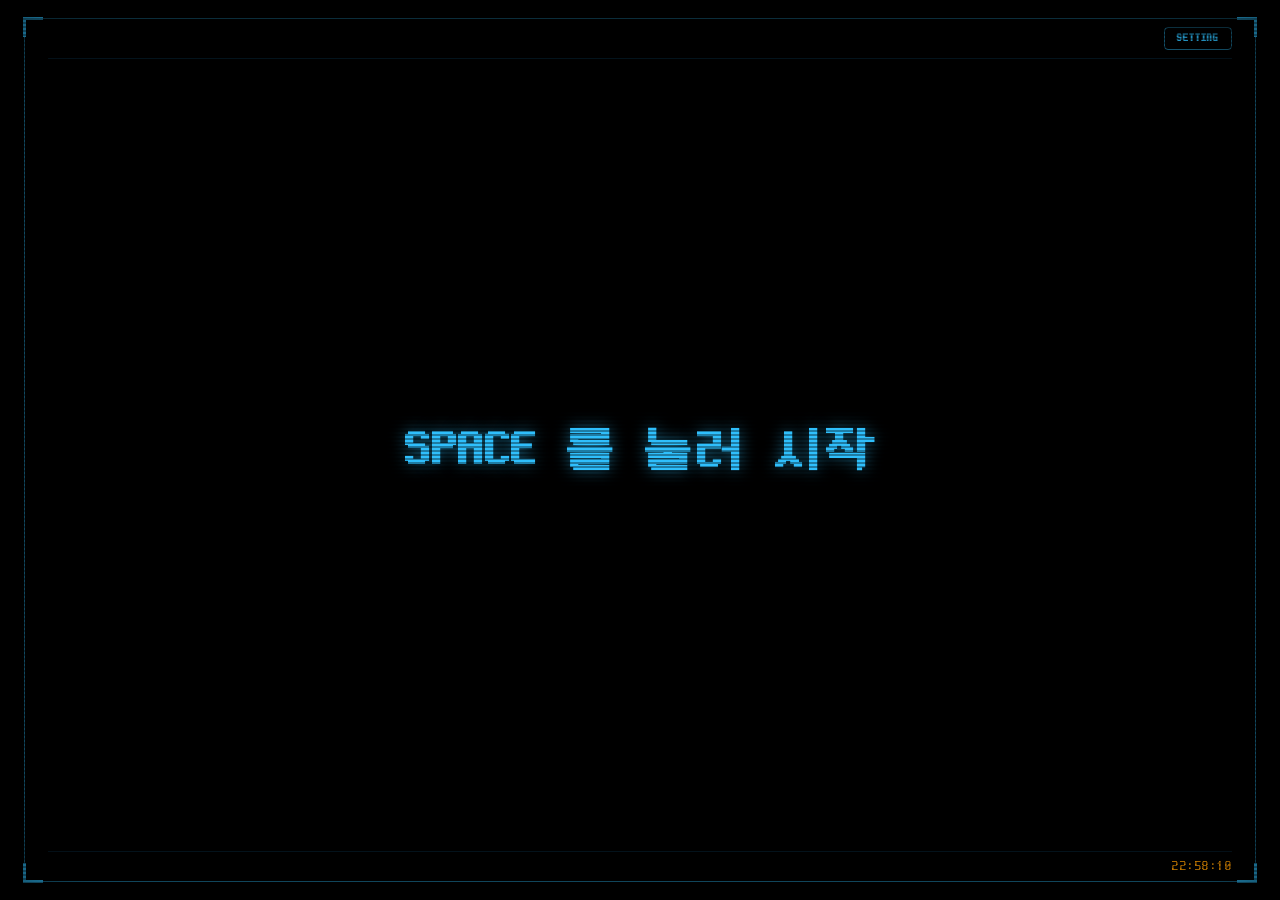
<file: index.html>
<!DOCTYPE html>
<html lang="ko">
<head>
  <meta charset="UTF-8">
  <meta name="viewport" content="width=device-width, initial-scale=1.0, maximum-scale=1.0, user-scalable=no">
  <title>단테 삐삐</title>
  <meta name="apple-mobile-web-app-capable" content="yes">
  <meta name="apple-mobile-web-app-status-bar-style" content="black-translucent">
  <meta name="apple-mobile-web-app-title" content="단테 삐삐">
  <meta name="mobile-web-app-capable" content="yes">
  <meta name="theme-color" content="#000000">
  <link rel="icon" type="image/png" href="assets/favicon.png">
  <link rel="apple-touch-icon" href="assets/icon-192.png">
  <link rel="stylesheet" href="style.css">
</head>
<body>
  <!-- CRT 스캔라인 & 비네팅 오버레이 -->
  <div id="crt-overlay" class="crt-overlay"></div>
  <div id="crt-vignette" class="crt-vignette"></div>

  <!-- 메인 삐삐 인터페이스 전체 영역 (클릭/터치로 다음 단계 진행) -->
  <div id="pager-app" class="pager-container" tabindex="0">
    
    <!-- 삐삐 외곽 네온 테두리 & 코너 장식 -->
    <div class="terminal-frame">
      <div class="corner corner-tl"></div>
      <div class="corner corner-tr"></div>
      <div class="corner corner-bl"></div>
      <div class="corner corner-br"></div>
    </div>

    <!-- 상단 슬라이드 인앱 알람 배너 -->
    <div id="alarm-banner" class="alarm-banner hidden">
      <div class="alarm-banner-content">
        <span class="alarm-badge">ALARM</span>
        <div class="alarm-text-group">
          <span id="alarm-time-text" class="alarm-time">09:00</span>
          <span id="alarm-desc-text" class="alarm-desc">등록된 일정 알람</span>
        </div>
      </div>
      <div class="alarm-banner-actions">
        <button id="btn-alarm-jump" class="btn btn-sm btn-primary">확인</button>
        <button id="btn-alarm-dismiss" class="btn btn-sm btn-secondary">닫기</button>
      </div>
    </div>

    <!-- 초미니멀 상단 바 (설정 버튼만 우측 상단에 심플하게 배치) -->
    <header class="pager-header">
      <div class="header-left"></div>
      <div class="header-right">
        <button id="btn-open-settings" class="icon-btn" title="설정">SETTING</button>
      </div>
    </header>

    <!-- 중앙 메인 삐삐 디스플레이 (거대한 픽셀 텍스트) -->
    <main class="pager-screen">
      <div class="screen-content">
        <!-- 1. 상태 서브 라벨 / 비프음 진행 점 (Dots) -->
        <div id="display-dots" class="dots-display"></div>
        <div id="display-sub-label" class="sub-label"></div>

        <!-- 2. 중앙 메인 텍스트 (암호문 / 복호화 텍스트 / _CLEAR._) -->
        <div id="display-main" class="main-text">SPACE 를 눌러 시작</div>

        <!-- 3. 일정 시간 정보 (예: 09:00 - 10:00) -->
        <div id="display-time" class="time-badge"></div>

        <!-- 4. 복호화 진행 바 -->
        <div id="progress-container" class="progress-bar-container">
          <div id="progress-fill" class="progress-bar-fill"></div>
        </div>
      </div>
    </main>

    <!-- 초미니멀 하단 바 (우측 시계만 깔끔하게 표시) -->
    <footer class="pager-footer">
      <div class="footer-left"></div>
      <div class="footer-right">
        <span id="clock-display" class="clock-text">--:--:--</span>
      </div>
    </footer>

  </div>

  <!-- 환경 설정 모달 팝업 -->
  <div id="settings-modal" class="modal-overlay hidden">
    <div class="modal-card">
      
      <!-- 모달 헤더 (순수 한글 타이틀) -->
      <div class="modal-header">
        <div class="modal-title-group">
          <div class="modal-title">
            <span>환경 설정</span>
          </div>
        </div>
        <button id="btn-close-settings" class="close-btn" title="닫기">&times;</button>
      </div>

      <!-- 세그먼트 탭 네비게이션 -->
      <div class="modal-tabs">
        <button class="tab-btn active" data-tab="tab-calendar">
          <span>캘린더 연동</span>
        </button>
        <button class="tab-btn" data-tab="tab-messages">
          <span>지령</span>
        </button>
        <button class="tab-btn" data-tab="tab-sound">
          <span>화면</span>
        </button>
      </div>

      <!-- 모달 본문 영역 -->
      <div class="modal-body">
        
        <!-- ── 탭 1: 캘린더 연동 (Google 캘린더 iCal 최우선) ── -->
        <div id="tab-calendar" class="tab-pane active">
          
          <!-- iCal 비공개 URL 연동 -->
          <div class="section-card">
            <div class="section-card-header">
              <span class="card-tag">Google 캘린더 iCal 연동 (최우선 적용)</span>
              <span id="calendar-status-badge" class="status-badge-cyber">미연동</span>
            </div>
            <div class="input-with-btn">
              <input type="text" id="input-ics-url" placeholder="iCal 비공개 주소 입력 (https://.../basic.ics)" autocomplete="off" spellcheck="false">
              <button type="button" id="btn-sync-now" class="btn btn-primary">동기화</button>
              <button type="button" id="btn-disconnect-cal" class="btn btn-danger-outline" style="display:none;">해제</button>
            </div>
          </div>

          <!-- 자동 동기화 주기 -->
          <div class="option-row">
            <div class="option-title">자동 동기화 주기</div>
            <select id="select-auto-sync" class="cyber-select">
              <option value="0">끄기</option>
              <option value="5">5분</option>
              <option value="10">10분</option>
              <option value="30">30분</option>
              <option value="60" selected>1시간</option>
            </select>
          </div>

        </div>

        <!-- ── 탭 2: 지령 설정 (AI 실시간 생성 or 수동 입력) ── -->
        <div id="tab-messages" class="tab-pane">

          <!-- 캘린더 연동 최우선 적용 안내 배너 -->
          <div id="calendar-priority-notice" class="notice-box-cyber hidden" style="margin-bottom: 10px;">
            캘린더 연동 활성화 중: 오늘의 일정이 지령보다 최우선 적용됩니다.
          </div>

          <!-- 모드 전환 토글 카드 -->
          <div class="section-card">
            <div class="section-card-header">
              <span class="card-tag">AI 지령 생성 모드</span>
              <span id="badge-current-mode" class="mode-state-pill pill-manual">수동 모드</span>
            </div>
            <div class="option-row">
              <div class="option-title">AI 지령 생성 사용 (Gemini)</div>
              <label class="switch">
                <input type="checkbox" id="toggle-directive-mode">
                <span class="slider-switch"></span>
              </label>
            </div>
          </div>

          <!-- AI 설정 영역 (AI 모드 ON일 때만 표시: 토글 켜야 API 키 입력) -->
          <div class="section-card hidden" id="card-ai-config">
            <div class="section-card-header">
              <span class="card-tag">GEMINI AI 설정</span>
              <span id="ai-status-indicator" class="status-badge-cyber">API 키 대기 중</span>
            </div>

            <!-- 1. API 키 입력 -->
            <div class="cyber-field-group">
              <div class="field-label-row">
                <label class="field-label" for="input-gemini-key">GEMINI API KEY</label>
                <a href="https://aistudio.google.com/app/apikey" target="_blank" rel="noopener noreferrer" class="field-help-link">키 발급받기 &gt;</a>
              </div>
              <div class="cyber-input-wrap">
                <input type="password" id="input-gemini-key" class="cyber-input" placeholder="Google AI Studio API 키를 입력하세요" autocomplete="off" spellcheck="false">
                <button type="button" id="btn-toggle-key-visibility" class="btn btn-sm btn-secondary" title="키 표시/숨김">
                  <span id="icon-key-visibility">SHOW</span>
                </button>
                <button type="button" id="btn-test-gemini" class="btn btn-sm btn-primary">
                  <span>연결 확인</span>
                </button>
              </div>
              <div id="ai-test-result" class="cyber-field-hint"></div>
            </div>

            <!-- 2. 사용 모델 선택 (API 키 입력 후 활성화, Lite 모델 전용 강제 제한) -->
            <div class="cyber-field-group" style="margin-top: 6px;">
              <div class="field-label-row">
                <label class="field-label" for="select-gemini-model">사용 모델 (Lite 모델 전용 제한)</label>
                <button type="button" id="btn-refresh-models" class="btn-link" title="사용 가능한 Lite 모델 목록 새로고침" disabled>목록 새로고침</button>
              </div>
              <select id="select-gemini-model" class="cyber-select" disabled>
                <option value="gemini-2.0-flash-lite" selected>gemini-2.0-flash-lite (초고속 / 경량 / 권장)</option>
                <option value="gemini-2.0-flash-lite-preview-02-05">gemini-2.0-flash-lite-preview-02-05</option>
              </select>
            </div>

            <!-- 3. 상황 힌트 입력 -->
            <div class="cyber-field-group" style="margin-top: 6px;">
              <div class="field-label-row">
                <label class="field-label" for="input-gemini-hint">지령 상황 힌트 (선택)</label>
              </div>
              <input type="text" id="input-gemini-hint" class="cyber-input" placeholder="예: 야근 중, 긴급 점검, 도시 탐색, 휴식" autocomplete="off" spellcheck="false">
            </div>

            <!-- 4. AI 모드 진행 단계 수 설정 -->
            <div class="option-row" style="margin-top: 6px;">
              <div class="option-title">진행 단계 수</div>
              <div class="stage-stepper" style="display:flex;align-items:center;gap:8px;">
                <button type="button" id="btn-ai-stage-dec" class="btn btn-sm btn-secondary">-</button>
                <span id="label-ai-stage-count" class="stage-count-badge">3단계</span>
                <button type="button" id="btn-ai-stage-inc" class="btn btn-sm btn-secondary">+</button>
              </div>
            </div>
          </div>

          <!-- 수동 메시지 관리 영역 (수동 모드일 때 표시) -->
          <div class="section-card" id="card-manual-config">
            <div class="section-card-header">
              <span class="card-tag">단계별 메시지 관리</span>
            </div>
            
            <div class="messages-top-bar">
              <div class="stage-control-group">
                <span id="label-custom-stage-count" class="stage-count-badge">3단계</span>
                <button id="btn-add-stage" class="btn btn-sm btn-primary">+ 단계 추가</button>
              </div>
              <div class="sample-actions">
                <button id="btn-load-sample" class="btn btn-sm btn-secondary">예시 불러오기</button>
                <button id="btn-clear-messages" class="btn btn-sm btn-danger-outline">비우기</button>
              </div>
            </div>

            <!-- 각 STAGE 카드 컨테이너 -->
            <div id="stage-cards-container" class="stage-cards-scroll">
              <!-- JS에서 렌더링 -->
            </div>

            <button id="btn-apply-custom-messages" class="btn btn-primary btn-block" style="margin-top: 10px;">
              적용하기
            </button>
          </div>

        </div>

        <!-- ── 탭 3: 화면 및 사운드 설정 ── -->
        <div id="tab-sound" class="tab-pane">
          
          <!-- 화면 설정 -->
          <div class="section-card">
            <div class="section-card-header">
              <span class="card-tag">화면 설정</span>
            </div>

            <!-- 화면 방향 -->
            <div class="option-row">
              <div class="option-title">화면 방향</div>
              <select id="select-orientation" class="cyber-select">
                <option value="landscape" selected>가로 모드 (기본)</option>
                <option value="portrait">세로 모드</option>
                <option value="sensor">자동 회전</option>
              </select>
            </div>

            <!-- 복호화 속도 -->
            <div class="option-row">
              <div class="option-title">복호화 속도</div>
              <select id="select-decode-speed" class="cyber-select">
                <option value="fast">빠르게 (0.5초)</option>
                <option value="normal" selected>보통 (0.9초)</option>
                <option value="slow">느리게 (1.5초)</option>
              </select>
            </div>

            <!-- CRT 스캔라인 -->
            <div class="option-row">
              <div class="option-title">CRT 스캔라인</div>
              <label class="switch">
                <input type="checkbox" id="toggle-scanlines" checked>
                <span class="slider-switch"></span>
              </label>
            </div>

            <!-- CRT 비네팅 -->
            <div class="option-row">
              <div class="option-title">CRT 비네팅</div>
              <label class="switch">
                <input type="checkbox" id="toggle-vignette" checked>
                <span class="slider-switch"></span>
              </label>
            </div>

          </div>

          <!-- 테마 및 색상 커스텀 카드 -->
          <div class="section-card">
            <div class="section-card-header">
              <span class="card-tag">테마 및 컬러 커스텀</span>
            </div>

            <!-- 미니 실시간 미리보기 스크린 (CRT 스캔라인 & 비네팅 오버레이 포함) -->
            <div id="theme-mini-preview" class="theme-mini-preview">
              <div id="mini-crt-scanlines" class="mini-crt-scanlines"></div>
              <div id="mini-crt-vignette" class="mini-crt-vignette"></div>
              <div class="mini-screen-decor">
                <span class="mini-decor-dot"></span>
                <span class="mini-decor-label">LIVE PREVIEW</span>
              </div>
              <div class="mini-screen-body">
                <div class="mini-preview-text" id="mini-preview-text">단테 삐삐 시뮬레이터</div>
                <div class="mini-preview-time" id="mini-preview-time">09:00 - 10:00</div>
              </div>
            </div>

            <!-- 글자 색상 선택 섹션 -->
            <div class="color-setting-block">
              <div class="color-block-header">
                <span class="color-block-title">글자 색상</span>
                <div class="color-hex-tag" id="tag-font-hex">#2FBFFC</div>
              </div>
              <div class="color-chips-row">
                <button type="button" class="color-circle-chip active" data-type="font" data-color="#2fbffc" style="background:#2fbffc;" title="단테 블루 (기본)"></button>
                <button type="button" class="color-circle-chip" data-type="font" data-color="#ff9d00" style="background:#ff9d00;" title="황금가지 앰버"></button>
                <button type="button" class="color-circle-chip" data-type="font" data-color="#00e676" style="background:#00e676;" title="레트로 그린"></button>
                <button type="button" class="color-circle-chip" data-type="font" data-color="#ff5252" style="background:#ff5252;" title="네온 레드"></button>
                <button type="button" class="color-circle-chip" data-type="font" data-color="#d500f9" style="background:#d500f9;" title="바이올렛"></button>
                <button type="button" class="color-circle-chip" data-type="font" data-color="#ffffff" style="background:#ffffff;" title="화이트"></button>
                <button type="button" class="color-circle-chip picker-circle-trigger" id="btn-open-color-picker-font" data-type="font" title="직접 색상 선택 (팝업)">
                  <span class="picker-plus-icon">+</span>
                </button>
              </div>
            </div>

            <!-- 배경 색상 선택 섹션 -->
            <div class="color-setting-block" style="margin-top: 14px;">
              <div class="color-block-header">
                <span class="color-block-title">배경 색상</span>
                <div class="color-hex-tag" id="tag-bg-hex">#000000</div>
              </div>
              <div class="color-chips-row">
                <button type="button" class="color-circle-chip active" data-type="bg" data-color="#000000" style="background:#000000; border:1px solid #3a4a58;" title="딥 블랙 (기본)"></button>
                <button type="button" class="color-circle-chip" data-type="bg" data-color="#050e18" style="background:#050e18; border:1px solid #3a4a58;" title="다크 네이비"></button>
                <button type="button" class="color-circle-chip" data-type="bg" data-color="#0b0412" style="background:#0b0412; border:1px solid #3a4a58;" title="다크 퍼플"></button>
                <button type="button" class="color-circle-chip" data-type="bg" data-color="#09140a" style="background:#09140a; border:1px solid #3a4a58;" title="다크 올리브"></button>
                <button type="button" class="color-circle-chip" data-type="bg" data-color="#140508" style="background:#140508; border:1px solid #3a4a58;" title="다크 카민"></button>
                <button type="button" class="color-circle-chip picker-circle-trigger" id="btn-open-color-picker-bg" data-type="bg" title="직접 색상 선택 (팝업)">
                  <span class="picker-plus-icon">+</span>
                </button>
              </div>
            </div>

          </div>

          <!-- 사운드 설정 -->
          <div class="section-card">
            <div class="section-card-header">
              <span class="card-tag">사운드 설정</span>
            </div>
            
            <div class="form-group">
              <div class="slider-header">
                <span class="slider-title">볼륨</span>
                <span id="label-volume" class="slider-val">80%</span>
              </div>
              <div class="input-with-btn">
                <input type="range" id="slider-volume" min="0" max="100" value="80" class="cyber-slider">
                <button id="btn-test-sound" class="btn btn-secondary">테스트</button>
              </div>
            </div>

            <div class="option-row" style="margin-top: 10px;">
              <div class="option-title">사운드 종류</div>
              <select id="select-sound-type" class="cyber-select">
                <option value="file" selected>비프 사운드</option>
                <option value="synth">신디사이저 톤</option>
              </select>
            </div>
          </div>

          <!-- 일정 알람 설정 -->
          <div class="section-card">
            <div class="section-card-header">
              <span class="card-tag">일정 알람 설정</span>
            </div>

            <div class="option-row">
              <div class="option-info">
                <div class="option-title">등록 시간 알람 알림</div>
              </div>
              <label class="switch">
                <input type="checkbox" id="toggle-alarm" checked>
                <span class="slider-switch"></span>
              </label>
            </div>
          </div>

        </div>

      </div>

      <!-- 모달 푸터 액션 버튼 -->
      <div class="modal-footer">
        <button id="btn-reset-default" class="btn btn-danger-outline">초기화</button>
        <div class="footer-right-btns">
          <button id="btn-cancel-settings" class="btn btn-secondary">취소</button>
          <button id="btn-save-settings" class="btn btn-primary">저장</button>
        </div>
      </div>

    </div>
  </div>

  <!-- ── 프리미엄 사이버펑크 색상 선택 팝업 다이얼로그 ── -->
  <div id="custom-color-modal" class="modal-overlay hidden" style="z-index: 1200;">
    <div class="cyber-color-dialog">
      <div class="modal-header">
        <div class="modal-title-group">
          <div class="modal-title">
            <span id="color-modal-title">사용자 지정 색상</span>
          </div>
        </div>
        <button id="btn-close-color-modal" class="close-btn">&times;</button>
      </div>

      <div class="cyber-color-body">
        <!-- 2D 채도/명도 캔버스 & HUE 레인보우 바 -->
        <div class="picker-interactive-box">
          <div id="picker-sv-box" class="picker-sv-box">
            <div class="sv-white-layer"></div>
            <div class="sv-black-layer"></div>
            <div id="picker-sv-cursor" class="picker-sv-cursor"></div>
          </div>
          <div id="picker-hue-track" class="picker-hue-track">
            <div id="picker-hue-thumb" class="picker-hue-thumb"></div>
          </div>
        </div>

        <!-- 컬러 비교 박스 & HEX/RGB 세밀 입력창 -->
        <div class="picker-values-row">
          <div class="picker-swatch-compare">
            <div class="swatch-label">NEW COLOR</div>
            <div id="picker-live-swatch" class="picker-live-swatch"></div>
          </div>
          <div class="picker-inputs-column">
            <div class="picker-hex-row">
              <span class="picker-input-tag">HEX</span>
              <input type="text" id="picker-hex-input" class="cyber-hex-field" value="#2FBFFC" maxlength="7" spellcheck="false">
            </div>
            <div class="picker-rgb-row">
              <div class="rgb-col"><span class="rgb-tag">R</span><input type="number" id="picker-r-input" min="0" max="255" class="rgb-num-field" value="47"></div>
              <div class="rgb-col"><span class="rgb-tag">G</span><input type="number" id="picker-g-input" min="0" max="255" class="rgb-num-field" value="191"></div>
              <div class="rgb-col"><span class="rgb-tag">B</span><input type="number" id="picker-b-input" min="0" max="255" class="rgb-num-field" value="252"></div>
            </div>
          </div>
        </div>

        <!-- 추천 사이버 네온 프리셋 그리드 -->
        <div class="quick-preset-container">
          <div class="quick-preset-title">QUICK CYBER PRESETS</div>
          <div class="quick-preset-grid" id="quick-preset-grid">
            <!-- JS 동적 생성 -->
          </div>
        </div>
      </div>

      <div class="modal-footer">
        <button id="btn-cancel-color-modal" class="btn btn-secondary">취소</button>
        <button id="btn-apply-color-modal" class="btn btn-primary">선택 완료</button>
      </div>
    </div>
  </div>

  <!-- 토스트 알림창 -->
  <div id="toast" class="toast hidden"></div>

  <!-- 오디오 소스 -->
  <audio id="beep-audio" src="assets/beep.wav" preload="auto"></audio>

  <script src="app.js"></script>
</body>
</html>
</file>
<file: style.css>
@font-face {
  font-family: 'NeoDGM';
  src: url('assets/neodgm.ttf') format('truetype');
  font-weight: normal;
  font-style: normal;
}

:root {
  --bg-color: #000000;
  
  /* 테마 컬러: 인게임 단테 삐삐 오리지널 블루 & 블랙 */
  --cyan-primary: #2fbffc;
  --cyan-accent: #5cd0ff;
  --cyan-dim: #165b80;
  --cyan-dark: #072233;
  --cyan-glow: rgba(47, 191, 252, 0.6);

  --amber-accent: #ff9d00;
  --amber-dim: #b26a00;
  --text-dim: #1c7ba6;
  --text-muted: #567287;
  --text-danger: #ff5252;
  --text-success: #00e676;
  
  --font-main: 'NeoDGM', -apple-system, BlinkMacSystemFont, monospace, sans-serif;
}

/* 테마 프리셋: Amber */
body.theme-amber {
  --cyan-primary: #ff9800;
  --cyan-accent: #ffb74d;
  --cyan-dim: #8c5300;
  --cyan-dark: #3a2200;
  --cyan-glow: rgba(255, 152, 0, 0.4);
  --text-dim: #c77700;
}

/* 테마 프리셋: Green */
body.theme-green {
  --cyan-primary: #00e676;
  --cyan-accent: #69f0ae;
  --cyan-dim: #006030;
  --cyan-dark: #002914;
  --cyan-glow: rgba(0, 230, 118, 0.35);
  --text-dim: #00a850;
}

* {
  box-sizing: border-box;
  margin: 0;
  padding: 0;
  user-select: none;
  -webkit-user-select: none;
}

html, body {
  width: 100%;
  height: 100%;
  min-height: 100%;
  margin: 0;
  padding: 0;
  overflow: hidden;
  background-color: #000000;
  color: var(--cyan-primary);
  font-family: var(--font-main);
  letter-spacing: 0.5px;
}

/* 공통 표시/숨김 유틸리티 */
.hidden,
.section-card.hidden {
  display: none !important;
}

.notice-box-cyber {
  background: rgba(47, 191, 252, 0.08);
  border: 1px solid rgba(47, 191, 252, 0.35);
  border-left: 3px solid var(--cyan-primary);
  border-radius: 6px;
  padding: 8px 12px;
  font-size: 11px;
  color: var(--cyan-accent);
  letter-spacing: 0.5px;
}

/* CRT 스캔라인 & 비네팅 효과 */
.crt-overlay {
  position: fixed;
  top: 0;
  left: 0;
  width: 100%;
  height: 100%;
  pointer-events: none;
  z-index: 99;
  background: linear-gradient(
    rgba(18, 16, 16, 0) 50%, 
    rgba(0, 0, 0, 0.35) 50%
  );
  background-size: 100% 4px;
  transition: opacity 0.3s ease;
}

.crt-vignette {
  position: fixed;
  top: 0;
  left: 0;
  width: 100%;
  height: 100%;
  pointer-events: none;
  z-index: 98;
  box-shadow: inset 0 0 120px rgba(0, 0, 0, 0.85);
  transition: opacity 0.3s ease;
}

/* 삐삐 전체 화면 반응형 컨테이너 */
.pager-container {
  position: relative;
  width: 100%;
  height: 100%;
  min-height: 100%;
  display: flex;
  flex-direction: column;
  justify-content: space-between;
  padding: clamp(12px, 3vh, 32px) clamp(16px, 4vw, 48px);
  cursor: pointer;
  outline: none;
  background: #000000;
  box-sizing: border-box;
}

/* 네온 외곽 프레임 & 코너 장식 */
.terminal-frame {
  position: absolute;
  top: clamp(8px, 2vh, 20px);
  left: clamp(8px, 2vw, 24px);
  right: clamp(8px, 2vw, 24px);
  bottom: clamp(8px, 2vh, 20px);
  border: 1px solid var(--cyan-dim);
  pointer-events: none;
}

.corner {
  position: absolute;
  width: 20px;
  height: 20px;
  border-color: var(--cyan-primary);
  border-style: solid;
}

.corner-tl { top: -2px; left: -2px; border-width: 3px 0 0 3px; }
.corner-tr { top: -2px; right: -2px; border-width: 3px 3px 0 0; }
.corner-bl { bottom: -2px; left: -2px; border-width: 0 0 3px 3px; }
.corner-br { bottom: -2px; right: -2px; border-width: 0 3px 3px 0; }

/* ── 상단 헤더 ── */
.pager-header {
  display: flex;
  justify-content: space-between;
  align-items: center;
  z-index: 10;
  border-bottom: 1px solid var(--cyan-dark);
  padding-bottom: 8px;
}

.header-left, .header-right {
  display: flex;
  align-items: center;
  gap: 10px;
}

.badge {
  font-size: clamp(11px, 1.6vmin, 14px);
  color: var(--cyan-primary);
  border: 1px solid var(--cyan-dim);
  padding: 3px 8px;
  border-radius: 3px;
  background: rgba(0, 229, 255, 0.05);
}

.badge-dim {
  color: var(--text-muted);
  border-color: #1a2c3d;
  background: transparent;
}

.system-title {
  font-size: clamp(12px, 1.8vmin, 16px);
  color: var(--cyan-dim);
  letter-spacing: 2px;
}

.status-indicator {
  font-size: clamp(10px, 1.4vmin, 12px);
  font-weight: bold;
  background-color: var(--cyan-primary);
  color: #000;
  padding: 3px 8px;
  border-radius: 3px;
}

.status-beeping { background-color: var(--amber-accent) !important; }
.status-decoding { background-color: var(--cyan-accent) !important; }
.status-revealed { background-color: var(--text-success) !important; }
.status-clear { background-color: var(--amber-accent) !important; }
.status-complete { background-color: var(--text-success) !important; }

.icon-btn {
  background: transparent;
  border: 1px solid var(--cyan-dim);
  color: var(--cyan-primary);
  font-family: var(--font-main);
  font-size: 11px;
  font-weight: bold;
  padding: 5px 12px;
  border-radius: 4px;
  cursor: pointer;
  transition: all 0.2s ease;
}

.icon-btn:hover {
  background: rgba(0, 229, 255, 0.2);
  border-color: var(--cyan-primary);
  box-shadow: 0 0 10px var(--cyan-glow);
}

/* ── 중앙 디스플레이 ── */
.pager-screen {
  flex: 1;
  display: flex;
  justify-content: center;
  align-items: center;
  text-align: center;
  padding: 16px 20px;
  z-index: 10;
  width: 100%;
  box-sizing: border-box;
  overflow: hidden;
}

.screen-content {
  display: flex;
  flex-direction: column;
  align-items: center;
  justify-content: center;
  width: 100%;
  max-width: 1200px;
  box-sizing: border-box;
}

.dots-display {
  font-size: clamp(16px, 3.2vmin, 32px);
  color: var(--amber-accent);
  margin-bottom: 8px;
  min-height: 32px;
  letter-spacing: 4px;
}

.sub-label {
  font-size: clamp(12px, 2vmin, 16px);
  color: var(--text-dim);
  margin-bottom: 14px;
  min-height: 22px;
  letter-spacing: 1px;
}

.main-text {
  font-size: clamp(20px, 5.5vmin, 64px);
  color: var(--cyan-primary);
  font-weight: bold;
  letter-spacing: 1.5px;
  line-height: 1.3;
  text-shadow: 0 0 16px var(--cyan-glow);
  word-break: keep-all;
  overflow-wrap: anywhere;
  width: 100%;
  max-width: 100%;
  box-sizing: border-box;
  padding: 0 8px;
  min-height: 72px;
  display: block;
  text-align: center;
}

.main-text.dimmed {
  color: var(--cyan-dim);
  text-shadow: none;
}

.main-text.accent {
  color: var(--cyan-accent);
  text-shadow: 0 0 24px var(--cyan-glow);
}

.main-text.amber {
  color: var(--amber-accent);
  text-shadow: 0 0 20px rgba(255, 152, 0, 0.6);
}

.main-text.loading {
  color: var(--cyan-primary);
  opacity: 0.9;
  text-shadow: 0 0 14px var(--cyan-glow);
  animation: cyber-loading-blink 1.4s infinite ease-in-out;
}

@keyframes cyber-loading-blink {
  0%, 100% { opacity: 0.6; }
  50% { opacity: 1; }
}

.time-badge {
  display: inline-block;
  margin-top: 16px;
  font-size: clamp(14px, 2.2vmin, 20px);
  color: var(--amber-accent);
  background: transparent;
  border: none;
  padding: 0;
  border-radius: 0;
  min-height: 26px;
  letter-spacing: 2px;
  text-shadow: 0 0 10px rgba(255, 152, 0, 0.7);
  opacity: 0;
  transition: opacity 0.3s ease;
}

.time-badge.visible {
  opacity: 1;
}

/* 프로그레스 바 */
.progress-bar-container {
  width: min(500px, 70vw);
  height: 8px;
  border: 1px solid var(--cyan-dim);
  background: rgba(0, 34, 51, 0.5);
  margin-top: 24px;
  border-radius: 4px;
  overflow: hidden;
  opacity: 0;
  transition: opacity 0.2s ease;
}

.progress-bar-container.visible {
  opacity: 1;
}

.progress-bar-fill {
  height: 100%;
  width: 0%;
  background: var(--cyan-primary);
  box-shadow: 0 0 8px var(--cyan-primary);
  transition: width 0.05s linear;
}

/* ── 사이버 테마 & 컬러 스튜디오 스타일 ── */
.theme-mini-preview {
  background: #000000;
  border: 1px solid var(--cyan-dim);
  border-radius: 6px;
  padding: 12px 14px;
  margin-bottom: 14px;
  position: relative;
  overflow: hidden;
  display: flex;
  flex-direction: column;
  gap: 6px;
  transition: background-color 0.25s ease, border-color 0.25s ease;
  box-shadow: inset 0 0 20px rgba(0, 0, 0, 0.8);
}

.mini-crt-scanlines {
  position: absolute;
  top: 0; left: 0; right: 0; bottom: 0;
  background: repeating-linear-gradient(
    0deg,
    rgba(0, 0, 0, 0.45) 0px,
    rgba(0, 0, 0, 0.45) 1.5px,
    transparent 1.5px,
    transparent 3px
  );
  pointer-events: none;
  z-index: 2;
  display: block;
}

.mini-crt-scanlines.hidden {
  display: none !important;
}

.mini-crt-vignette {
  position: absolute;
  top: 0; left: 0; right: 0; bottom: 0;
  background: radial-gradient(ellipse at center, transparent 40%, rgba(0, 0, 0, 0.6) 100%);
  box-shadow: inset 0 0 15px rgba(0, 0, 0, 0.75);
  pointer-events: none;
  z-index: 2;
  display: block;
}

.mini-crt-vignette.hidden {
  display: none !important;
}

.mini-screen-decor {
  display: flex;
  align-items: center;
  gap: 6px;
  position: relative;
  z-index: 5;
}

.mini-decor-dot {
  width: 6px;
  height: 6px;
  border-radius: 50%;
  background: var(--cyan-primary);
  box-shadow: 0 0 6px var(--cyan-primary);
  animation: pulse-glow 2s infinite ease-in-out;
}

.mini-decor-label {
  font-size: 10px;
  color: var(--cyan-dim);
  letter-spacing: 1px;
  font-weight: bold;
}

.mini-screen-body {
  display: flex;
  justify-content: space-between;
  align-items: center;
  padding: 4px 0;
  position: relative;
  z-index: 5;
}

.mini-preview-text {
  font-size: 14px;
  font-weight: bold;
  color: var(--cyan-primary);
  text-shadow: 0 0 10px var(--cyan-glow);
  letter-spacing: 1px;
  line-height: 1.2;
  white-space: nowrap;
  overflow: hidden;
  text-overflow: ellipsis;
  transition: color 0.2s ease, text-shadow 0.2s ease;
}

.mini-preview-time {
  font-size: 11px;
  color: var(--amber-accent);
  text-shadow: 0 0 8px rgba(255, 152, 0, 0.5);
  letter-spacing: 1px;
  line-height: 1.2;
  white-space: nowrap;
  flex-shrink: 0;
}

.color-setting-block {
  display: flex;
  flex-direction: column;
  gap: 8px;
}

.color-block-header {
  display: flex;
  justify-content: space-between;
  align-items: center;
}

.color-block-title {
  font-size: 12px;
  font-weight: bold;
  color: #cfd8dc;
}

.color-hex-tag {
  font-size: 11px;
  font-family: var(--font-main);
  color: var(--cyan-primary);
  background: rgba(47, 191, 252, 0.08);
  border: 1px solid var(--cyan-dim);
  padding: 2px 8px;
  border-radius: 4px;
  letter-spacing: 1px;
  transition: all 0.2s ease;
}

.color-chips-row {
  display: flex;
  align-items: center;
  gap: 10px;
  flex-wrap: wrap;
  padding: 2px 0;
}

.color-circle-chip {
  width: 26px;
  height: 26px;
  border-radius: 50%;
  border: 2px solid transparent;
  cursor: pointer;
  outline: none;
  transition: transform 0.18s cubic-bezier(0.4, 0, 0.2, 1), border-color 0.18s ease, box-shadow 0.18s ease;
  position: relative;
  flex-shrink: 0;
  display: flex;
  align-items: center;
  justify-content: center;
}

.color-circle-chip:hover {
  transform: scale(1.2);
}

.color-circle-chip.active {
  border-color: #ffffff !important;
  box-shadow: 0 0 10px rgba(255, 255, 255, 0.9);
  transform: scale(1.15);
}

/* 맨 마지막 커스텀 팝업 트리거 레인보우 동그라미 */
.picker-circle-trigger {
  background: conic-gradient(from 0deg, #ff0000, #ffff00, #00ff00, #00ffff, #0000ff, #ff00ff, #ff0000) !important;
  border: 1px solid rgba(255, 255, 255, 0.5) !important;
  box-shadow: 0 0 8px rgba(0, 229, 255, 0.35);
}

.picker-circle-trigger:hover {
  transform: scale(1.25) rotate(15deg);
  box-shadow: 0 0 14px rgba(0, 229, 255, 0.8);
  border-color: #ffffff !important;
}

.picker-circle-trigger.active {
  border-color: #ffffff !important;
  box-shadow: 0 0 14px rgba(255, 255, 255, 0.9);
}

.picker-plus-icon {
  font-size: 14px;
  font-weight: bold;
  color: #ffffff;
  text-shadow: 0 0 4px #000000, 0 0 2px #000000;
  line-height: 1;
}


/* ── 하단 푸터 ── */
.pager-footer {
  display: flex;
  justify-content: space-between;
  align-items: center;
  z-index: 10;
  border-top: 1px solid var(--cyan-dark);
  padding-top: 8px;
  font-size: clamp(10px, 1.5vmin, 13px);
  color: var(--text-dim);
}

.hint-text {
  color: var(--text-muted);
}

.clock-text {
  color: var(--amber-accent);
}

/* ═══════════════════════════════════════════════════════════
   환경 설정 모달
   ═══════════════════════════════════════════════════════════ */
.modal-overlay {
  position: fixed;
  top: 0;
  left: 0;
  width: 100vw;
  height: 100vh;
  background: rgba(0, 0, 0, 0.85);
  backdrop-filter: blur(12px);
  -webkit-backdrop-filter: blur(12px);
  display: flex;
  justify-content: center;
  align-items: center;
  z-index: 1000;
  padding: 16px;
  opacity: 1;
  transition: opacity 0.25s cubic-bezier(0.16, 1, 0.3, 1);
}

.modal-overlay.hidden {
  opacity: 0;
  pointer-events: none;
}

.modal-card {
  background: #080d14;
  border: 1px solid #1c3247;
  box-shadow: 0 0 40px rgba(0, 229, 255, 0.16), 0 25px 65px rgba(0, 0, 0, 0.95);
  border-radius: 10px;
  width: min(680px, 95vw);
  max-height: 92vh;
  display: flex;
  flex-direction: column;
  overflow: hidden;
  min-height: 0;
  animation: modal-zoom 0.22s cubic-bezier(0.16, 1, 0.3, 1);
}

@keyframes modal-zoom {
  from { transform: scale(0.95) translateY(8px); opacity: 0; }
  to { transform: scale(1) translateY(0); opacity: 1; }
}

.modal-header {
  display: flex;
  justify-content: space-between;
  align-items: center;
  padding: 16px 22px;
  border-bottom: 1px solid #142433;
  background: #05080e;
  flex-shrink: 0;
}

.modal-title-group {
  display: flex;
  flex-direction: column;
  gap: 3px;
}

.modal-title {
  font-size: 16px;
  font-weight: bold;
  color: #fff;
  display: flex;
  align-items: center;
  gap: 8px;
}

.title-tag {
  color: var(--cyan-primary);
  font-weight: bold;
}

.version-pill {
  font-size: 10px;
  background: var(--amber-accent);
  color: #000;
  padding: 2px 6px;
  border-radius: 3px;
  font-weight: bold;
}

.modal-subtitle {
  font-size: 10px;
  color: var(--text-muted);
  letter-spacing: 1px;
}

.modal-header-actions {
  display: flex;
  align-items: center;
  gap: 12px;
}

.esc-badge {
  font-size: 11px;
  color: var(--text-muted);
  border: 1px solid #1a2e40;
  padding: 3px 8px;
  border-radius: 3px;
}

.close-btn {
  background: transparent;
  border: 1px solid #1a2e40;
  color: var(--text-muted);
  font-size: 18px;
  line-height: 1;
  cursor: pointer;
  padding: 4px 10px;
  border-radius: 4px;
  transition: all 0.2s ease;
}

.close-btn:hover {
  color: #fff;
  border-color: var(--cyan-primary);
  background: rgba(0, 229, 255, 0.1);
}

/* 탭 네비게이션 */
.modal-tabs {
  display: flex;
  background: #04070a;
  border-bottom: 1px solid #142433;
  padding: 6px;
  gap: 6px;
  flex-shrink: 0;
}

.tab-btn {
  flex: 1;
  background: transparent;
  border: 1px solid transparent;
  color: var(--text-muted);
  padding: 10px 12px;
  font-family: var(--font-main);
  font-size: 12px;
  font-weight: bold;
  border-radius: 4px;
  cursor: pointer;
  transition: all 0.2s ease;
  text-align: center;
}

.tab-btn:hover {
  color: #e0f7fa;
  background: rgba(0, 229, 255, 0.06);
}

.tab-btn.active {
  background: var(--cyan-primary);
  color: #000;
  box-shadow: 0 0 12px var(--cyan-glow);
}

.modal-body {
  padding: 18px 22px;
  overflow-y: auto;
  -webkit-overflow-scrolling: touch;
  flex: 1 1 auto;
  min-height: 0;
  display: flex;
  flex-direction: column;
}

.tab-pane {
  display: none;
}

.tab-pane.active {
  display: flex;
  flex-direction: column;
  gap: 16px;
  animation: fade-in 0.2s ease;
}

@keyframes fade-in {
  from { opacity: 0; transform: translateY(4px); }
  to { opacity: 1; transform: translateY(0); }
}

/* 세련된 섹션 카드 */
.section-card {
  background: #050a10;
  border: 1px solid #152636;
  border-radius: 8px;
  padding: 14px 16px;
  display: flex;
  flex-direction: column;
  gap: 10px;
}

.section-card-header {
  display: flex;
  justify-content: space-between;
  align-items: center;
}

.card-tag {
  font-size: 12px;
  font-weight: bold;
  color: var(--cyan-primary);
}

.section-desc {
  font-size: 11px;
  color: var(--text-muted);
  line-height: 1.5;
}

.btn-link {
  background: transparent;
  border: none;
  color: var(--amber-accent);
  font-size: 11px;
  font-family: var(--font-main);
  cursor: pointer;
  padding: 0;
}

.btn-link:hover {
  color: #ffb74d;
  text-decoration: underline;
}

/* 동기화 안내 팁 박스 */
.info-tip-box {
  background: #040910;
  border: 1px solid #12283a;
  border-left: 3px solid var(--cyan-primary);
  padding: 10px 14px;
  border-radius: 4px;
}

.tip-title {
  font-size: 11px;
  font-weight: bold;
  color: var(--cyan-primary);
  margin-bottom: 3px;
}

.tip-desc {
  font-size: 11px;
  color: #90a4ae;
  line-height: 1.4;
}

/* 구글 로그인 액션 바 */
.oauth-action-row {
  display: flex;
  gap: 10px;
  align-items: center;
}

.btn-google {
  background: #ffffff;
  color: #1f1f1f;
  font-weight: bold;
  padding: 9px 18px;
  border-radius: 6px;
  display: inline-flex;
  align-items: center;
  gap: 8px;
  font-size: 12px;
  box-shadow: 0 2px 8px rgba(0,0,0,0.3);
  transition: all 0.2s ease;
}

.btn-google:hover {
  background: #f1f3f4;
  box-shadow: 0 0 14px rgba(255,255,255,0.4);
  transform: translateY(-1px);
}

.btn-g-logo {
  font-weight: 900;
  color: #4285f4;
  font-size: 14px;
}

.oauth-account-status {
  display: flex;
  align-items: center;
  gap: 6px;
  font-size: 11px;
  color: var(--text-success);
  margin-top: 4px;
}

.status-dot-active {
  width: 7px;
  height: 7px;
  border-radius: 50%;
  background: var(--text-success);
  box-shadow: 0 0 6px var(--text-success);
}

/* 옵션 행 */
.option-row {
  display: flex;
  justify-content: space-between;
  align-items: center;
  padding: 10px 14px;
  background: #04080e;
  border: 1px solid #132230;
  border-radius: 6px;
  gap: 12px;
}

.option-title {
  font-size: 12px;
  font-weight: bold;
  color: #e0f7fa;
  white-space: nowrap;
}

.option-row .cyber-select {
  width: auto;
  min-width: 130px;
  max-width: 200px;
  padding: 6px 10px;
  font-size: 12px;
}

/* 폼 입력창 */
input[type="text"], input[type="password"], textarea, .cyber-select, .cyber-input {
  background: #03060a;
  border: 1px solid #162b3d;
  color: #ffffff;
  font-family: var(--font-main);
  font-size: 13px;
  line-height: 1.5;
  padding: 9px 12px;
  border-radius: 6px;
  outline: none;
  width: 100%;
  transition: all 0.2s ease;
  box-sizing: border-box;
}

input[type="text"]:focus, input[type="password"]:focus, textarea:focus, .cyber-select:focus, .cyber-input:focus {
  border-color: var(--cyan-primary);
  box-shadow: 0 0 10px var(--cyan-glow);
  background: #040910;
}

input:disabled, textarea:disabled, .cyber-select:disabled, .cyber-input:disabled {
  opacity: 0.45;
  cursor: not-allowed;
  border-color: #101c27 !important;
  background: #020407 !important;
  color: #546e7a !important;
  box-shadow: none !important;
}

.input-with-btn {
  display: flex;
  gap: 8px;
}

/* 사이버 폼 필드 그룹 및 컴포넌트 */
.cyber-field-group {
  display: flex;
  flex-direction: column;
  gap: 6px;
}

.field-label-row {
  display: flex;
  justify-content: space-between;
  align-items: center;
}

.field-label {
  font-size: 11px;
  font-weight: bold;
  color: #b0bec5;
  letter-spacing: 0.5px;
}

.field-help-link {
  font-size: 11px;
  color: var(--cyan-primary);
  text-decoration: none;
  font-family: var(--font-main);
  transition: color 0.2s ease;
}

.field-help-link:hover {
  color: #80d8ff;
  text-decoration: underline;
}

.field-optional-tag {
  font-size: 10px;
  color: var(--text-muted);
  background: rgba(255, 255, 255, 0.05);
  padding: 1px 6px;
  border-radius: 3px;
}

/* 인풋 래퍼 및 액션 버튼들 */
.cyber-input-wrap {
  display: flex;
  gap: 6px;
  align-items: stretch;
}

.cyber-input-wrap .cyber-input,
.cyber-input-wrap input[type="password"],
.cyber-input-wrap input[type="text"] {
  flex: 1;
}

.cyber-input-action-btn {
  background: #071320;
  border: 1px solid #162b3d;
  color: #90a4ae;
  border-radius: 6px;
  padding: 0 12px;
  display: flex;
  align-items: center;
  justify-content: center;
  cursor: pointer;
  font-size: 13px;
  transition: all 0.2s ease;
  user-select: none;
  font-family: var(--font-main);
}

.cyber-input-action-btn:hover {
  background: #0c1d2e;
  color: #ffffff;
  border-color: var(--cyan-primary);
}

.cyber-field-hint {
  font-size: 11px;
  color: var(--text-muted);
  line-height: 1.4;
}

.cyber-field-hint.hint-success {
  color: #00e676;
}

.cyber-field-hint.hint-error {
  color: #ff5252;
}

/* 모드 상태 뱃지 */
.mode-state-pill {
  font-size: 11px;
  font-weight: bold;
  padding: 3px 8px;
  border-radius: 4px;
  letter-spacing: 0.5px;
}

.mode-state-pill.pill-ai {
  color: var(--cyan-primary);
  background: rgba(47, 191, 252, 0.12);
  border: 1px solid rgba(47, 191, 252, 0.35);
}

.mode-state-pill.pill-manual {
  color: var(--amber-accent);
  background: rgba(255, 152, 0, 0.12);
  border: 1px solid rgba(255, 152, 0, 0.35);
}

.status-badge-cyber {
  font-size: 11px;
  font-weight: bold;
  padding: 2px 8px;
  border-radius: 4px;
  color: #90a4ae;
  background: #0a1520;
  border: 1px solid #162b3d;
}

.status-badge-cyber.active {
  color: #00e676;
  border-color: rgba(0, 230, 118, 0.4);
  background: rgba(0, 230, 118, 0.1);
}

/* 탭 2: STAGE 동적 관리 스타일 */
.messages-top-bar {
  display: flex;
  justify-content: space-between;
  align-items: center;
  flex-wrap: wrap;
  gap: 8px;
  padding: 10px 12px;
  background: #050a10;
  border: 1px solid #152636;
  border-radius: 6px;
}

.stage-control-group {
  display: flex;
  align-items: center;
  gap: 8px;
}

.stage-total-label {
  font-size: 12px;
  color: #cfd8dc;
  font-weight: bold;
}

.stage-count-badge {
  font-size: 11px;
  color: var(--amber-accent);
  background: rgba(255, 152, 0, 0.1);
  border: 1px solid rgba(255, 152, 0, 0.3);
  padding: 2px 8px;
  border-radius: 4px;
}

.sample-actions {
  display: flex;
  gap: 6px;
}

.stage-cards-scroll {
  display: flex;
  flex-direction: column;
  gap: 12px;
  max-height: 330px;
  overflow-y: auto;
  padding-right: 4px;
}

.stage-edit-card {
  background: #050a10;
  border: 1px solid #152636;
  border-radius: 6px;
  padding: 12px 14px;
  display: flex;
  flex-direction: column;
  gap: 8px;
  transition: border-color 0.2s ease;
}

.stage-edit-card:hover {
  border-color: #1f3b54;
}

.stage-edit-header {
  display: flex;
  justify-content: space-between;
  align-items: center;
}

.stage-pill {
  font-size: 11px;
  font-weight: bold;
  padding: 2px 8px;
  border-radius: 3px;
}

.stage-pill-cyan { background: #003850; color: var(--cyan-primary); }
.stage-pill-amber { background: #503000; color: var(--amber-accent); }
.stage-pill-green { background: #004d22; color: var(--text-success); }

.stage-sub-hint {
  font-size: 11px;
  color: var(--text-muted);
}

.btn-del-stage {
  background: transparent;
  border: 1px solid rgba(255, 82, 82, 0.3);
  color: var(--text-danger);
  font-family: var(--font-main);
  font-size: 11px;
  padding: 3px 8px;
  border-radius: 4px;
  cursor: pointer;
}

.btn-del-stage:hover {
  background: rgba(255, 82, 82, 0.15);
  border-color: var(--text-danger);
}

.btn-sm-text {
  background: rgba(0, 229, 255, 0.08);
  border: 1px solid var(--cyan-dim);
  color: var(--cyan-primary);
  font-family: var(--font-main);
  font-size: 11px;
  padding: 3px 8px;
  border-radius: 4px;
  cursor: pointer;
  transition: all 0.2s ease;
}

.btn-sm-text:hover {
  background: var(--cyan-primary);
  color: #000;
}

/* 개별 메시지 카드 리스트 */
.stage-msg-list {
  display: flex;
  flex-direction: column;
  gap: 8px;
  margin-top: 4px;
}

.msg-card-item {
  background: #020508;
  border: 1px solid #142535;
  border-radius: 5px;
  padding: 8px 10px;
  display: flex;
  flex-direction: column;
  gap: 6px;
  transition: border-color 0.2s ease;
}

.msg-card-item:hover {
  border-color: #1f3a52;
}

.msg-card-row {
  display: flex;
  justify-content: space-between;
  align-items: center;
  gap: 8px;
}

.msg-time-input {
  max-width: 170px;
  font-size: 11px !important;
  padding: 5px 8px !important;
  color: var(--amber-accent) !important;
  border-color: #1a2f42 !important;
}

.msg-text-input {
  font-size: 12px !important;
  padding: 6px 10px !important;
}

.btn-del-msg {
  background: transparent;
  border: 1px solid rgba(255, 82, 82, 0.25);
  color: var(--text-danger);
  font-size: 14px;
  line-height: 1;
  width: 24px;
  height: 24px;
  display: flex;
  align-items: center;
  justify-content: center;
  border-radius: 4px;
  cursor: pointer;
  transition: all 0.15s ease;
}

.btn-del-msg:hover {
  background: rgba(255, 82, 82, 0.2);
  border-color: var(--text-danger);
}

.empty-msg-notice {
  font-size: 11px;
  color: var(--text-muted);
  text-align: center;
  padding: 10px;
  border: 1px dashed #142535;
  border-radius: 4px;
}

/* 탭 3: 볼륨 & 슬라이더 */
.slider-header {
  display: flex;
  justify-content: space-between;
  font-size: 12px;
  margin-bottom: 4px;
}

.slider-title {
  color: #cfd8dc;
}

.slider-val {
  color: var(--cyan-primary);
  font-weight: bold;
}

.cyber-slider {
  accent-color: var(--cyan-primary);
  flex: 1;
  height: 6px;
  cursor: pointer;
}

/* 커스텀 토글 스위치 */
.switch {
  position: relative;
  display: inline-block;
  width: 42px;
  height: 22px;
  flex-shrink: 0;
}

.switch input {
  opacity: 0;
  width: 0;
  height: 0;
}

.slider-switch {
  position: absolute;
  cursor: pointer;
  top: 0; left: 0; right: 0; bottom: 0;
  background-color: #12202c;
  border: 1px solid #1c3247;
  transition: .3s;
  border-radius: 22px;
}

.slider-switch:before {
  position: absolute;
  content: "";
  height: 14px;
  width: 14px;
  left: 3px;
  bottom: 3px;
  background-color: #78909c;
  transition: .3s;
  border-radius: 50%;
}

input:checked + .slider-switch {
  background-color: var(--cyan-primary);
  border-color: var(--cyan-accent);
  box-shadow: 0 0 10px var(--cyan-glow);
}

input:checked + .slider-switch:before {
  transform: translateX(20px);
  background-color: #000;
}

/* 버튼 */
.btn {
  font-family: var(--font-main);
  font-size: 12px;
  font-weight: bold;
  padding: 8px 16px;
  border-radius: 4px;
  border: none;
  cursor: pointer;
  transition: all 0.2s ease;
  white-space: nowrap;
  display: inline-flex;
  align-items: center;
  justify-content: center;
  gap: 6px;
}

.btn-sm {
  padding: 5px 10px;
  font-size: 11px;
}

.btn-block {
  width: 100%;
  padding: 10px;
}

.btn-primary {
  background: var(--cyan-primary);
  color: #000;
}

.btn-primary:hover {
  background: var(--cyan-accent);
  box-shadow: 0 0 12px var(--cyan-glow);
}

.btn-secondary {
  background: transparent;
  border: 1px solid var(--cyan-dim);
  color: var(--cyan-primary);
}

.btn-secondary:hover {
  background: rgba(0, 229, 255, 0.12);
  border-color: var(--cyan-primary);
}

.btn-danger-outline {
  background: transparent;
  border: 1px solid rgba(255, 82, 82, 0.3);
  color: var(--text-danger);
}

.btn-danger-outline:hover {
  background: rgba(255, 82, 82, 0.15);
  border-color: var(--text-danger);
}

.modal-footer {
  display: flex;
  justify-content: space-between;
  align-items: center;
  padding: 14px 22px;
  border-top: 1px solid #142433;
  background: #05080e;
  flex-shrink: 0;
}

.footer-right-btns {
  display: flex;
  gap: 10px;
}

/* ── 토스트 알림창 ── */
.toast {
  position: fixed;
  bottom: 24px;
  left: 50%;
  transform: translateX(-50%);
  background: var(--cyan-primary);
  color: #000;
  font-weight: bold;
  font-size: 12px;
  padding: 8px 20px;
  border-radius: 20px;
  box-shadow: 0 4px 16px var(--cyan-glow);
  z-index: 2000;
  transition: all 0.3s cubic-bezier(0.16, 1, 0.3, 1);
}

.toast.hidden {
  opacity: 0;
  transform: translate(-50%, 15px);
  pointer-events: none;
}

/* ── 프리미엄 사이버펑크 컬러 피커 모달 ── */
.cyber-color-dialog {
  background: #04080e;
  border: 1px solid var(--cyan-primary);
  border-radius: 8px;
  width: min(460px, 94vw);
  max-height: 92vh;
  display: flex;
  flex-direction: column;
  box-shadow: 0 0 35px rgba(47, 191, 252, 0.35), inset 0 0 25px rgba(0, 0, 0, 0.85);
  overflow: hidden;
  min-height: 0;
  animation: modal-fade-in 0.2s cubic-bezier(0.16, 1, 0.3, 1);
}

.cyber-color-dialog .modal-header {
  flex-shrink: 0;
}

.cyber-color-dialog .modal-footer {
  flex-shrink: 0;
  justify-content: flex-end;
  gap: 10px;
}

.cyber-color-body {
  padding: 16px;
  display: flex;
  flex-direction: column;
  gap: 12px;
  background: #03060a;
  overflow-y: auto;
  -webkit-overflow-scrolling: touch;
  flex: 1 1 auto;
  min-height: 0;
}

.picker-interactive-box {
  display: flex;
  flex-direction: column;
  gap: 10px;
}

.picker-sv-box {
  height: 140px;
  width: 100%;
  border-radius: 6px;
  position: relative;
  cursor: crosshair;
  background-color: #ff0000;
  overflow: hidden;
  border: 1px solid #142535;
  box-shadow: inset 0 0 10px rgba(0, 0, 0, 0.5);
  touch-action: none;
}

.sv-white-layer {
  position: absolute;
  top: 0; left: 0; right: 0; bottom: 0;
  background: linear-gradient(to right, #ffffff, rgba(255, 255, 255, 0));
  pointer-events: none;
}

.sv-black-layer {
  position: absolute;
  top: 0; left: 0; right: 0; bottom: 0;
  background: linear-gradient(to top, #000000, rgba(0, 0, 0, 0));
  pointer-events: none;
}

.picker-sv-cursor {
  position: absolute;
  width: 14px;
  height: 14px;
  border-radius: 50%;
  border: 2px solid #ffffff;
  box-shadow: 0 0 4px #000000;
  transform: translate(-50%, -50%);
  pointer-events: none;
  top: 0;
  left: 100%;
}

.picker-hue-track {
  height: 16px;
  border-radius: 8px;
  position: relative;
  cursor: pointer;
  background: linear-gradient(to right, #ff0000 0%, #ffff00 17%, #00ff00 33%, #00ffff 50%, #0000ff 67%, #ff00ff 83%, #ff0000 100%);
  border: 1px solid #162838;
  touch-action: none;
}

.picker-hue-thumb {
  position: absolute;
  top: 50%;
  width: 18px;
  height: 18px;
  border-radius: 50%;
  background: #ffffff;
  border: 2px solid #03060a;
  box-shadow: 0 0 8px rgba(255, 255, 255, 0.8);
  transform: translate(-50%, -50%);
  pointer-events: none;
  left: 0;
}

.picker-values-row {
  display: flex;
  gap: 12px;
  align-items: center;
  background: #060b12;
  border: 1px solid #12202e;
  border-radius: 6px;
  padding: 10px 12px;
}

.picker-swatch-compare {
  display: flex;
  flex-direction: column;
  align-items: center;
  gap: 4px;
}

.swatch-label {
  font-size: 9px;
  color: #78909c;
  font-weight: bold;
  letter-spacing: 0.5px;
}

.picker-live-swatch {
  width: 52px;
  height: 52px;
  border-radius: 6px;
  border: 2px solid var(--cyan-primary);
  box-shadow: 0 0 10px var(--cyan-glow);
  transition: background-color 0.05s linear;
}

.picker-inputs-column {
  flex: 1;
  display: flex;
  flex-direction: column;
  gap: 6px;
}

.picker-hex-row {
  display: flex;
  align-items: center;
  gap: 6px;
}

.picker-input-tag {
  font-size: 11px;
  font-weight: bold;
  color: var(--cyan-dim);
  width: 28px;
}

.cyber-hex-field {
  flex: 1;
  background: #020406;
  border: 1px solid var(--cyan-dim);
  color: var(--cyan-primary);
  font-family: var(--font-main);
  font-weight: bold;
  font-size: 13px;
  padding: 4px 8px;
  border-radius: 4px;
  outline: none;
}

.cyber-hex-field:focus {
  border-color: var(--cyan-primary);
  box-shadow: 0 0 8px var(--cyan-glow);
}

.picker-rgb-row {
  display: flex;
  gap: 6px;
}

.rgb-col {
  flex: 1;
  display: flex;
  align-items: center;
  gap: 3px;
}

.rgb-tag {
  font-size: 10px;
  color: #78909c;
}

.rgb-num-field {
  width: 100%;
  background: #020406;
  border: 1px solid #162838;
  color: #eceff1;
  font-family: monospace;
  font-size: 11px;
  padding: 3px 4px;
  border-radius: 4px;
  text-align: center;
  outline: none;
}

.rgb-num-field:focus {
  border-color: var(--cyan-primary);
}

.quick-preset-container {
  display: flex;
  flex-direction: column;
  gap: 6px;
}

.quick-preset-title {
  font-size: 10px;
  color: #78909c;
  letter-spacing: 1px;
  font-weight: bold;
}

.quick-preset-grid {
  display: grid;
  grid-template-columns: repeat(8, 1fr);
  gap: 6px;
}

.quick-preset-chip {
  aspect-ratio: 1;
  border-radius: 4px;
  border: 1px solid rgba(255, 255, 255, 0.15);
  cursor: pointer;
  outline: none;
  transition: transform 0.15s ease, box-shadow 0.15s ease;
}

.quick-preset-chip:hover {
  transform: scale(1.2);
  box-shadow: 0 0 8px currentColor;
  z-index: 2;
}

.quick-preset-chip.active {
  border-color: #ffffff !important;
  box-shadow: 0 0 8px #ffffff;
  transform: scale(1.1);
}

/* ── 인앱 알람 배너 스타일 ── */
.alarm-banner {
  position: fixed;
  top: 16px;
  left: 50%;
  transform: translateX(-50%) translateY(0);
  width: min(92%, 520px);
  background: rgba(10, 16, 22, 0.95);
  border: 1.5px solid var(--amber-accent);
  box-shadow: 0 0 20px rgba(255, 157, 0, 0.4), inset 0 0 15px rgba(255, 157, 0, 0.15);
  border-radius: 8px;
  padding: 10px 16px;
  display: flex;
  align-items: center;
  justify-content: space-between;
  gap: 12px;
  z-index: 10000;
  backdrop-filter: blur(8px);
  transition: transform 0.35s cubic-bezier(0.175, 0.885, 0.32, 1.275), opacity 0.3s ease;
  animation: alarm-pulse 1.2s infinite alternate ease-in-out;
}

.alarm-banner.hidden {
  display: none !important;
  transform: translateX(-50%) translateY(-100px);
  opacity: 0;
}

@keyframes alarm-pulse {
  from {
    box-shadow: 0 0 15px rgba(255, 157, 0, 0.3), inset 0 0 10px rgba(255, 157, 0, 0.1);
  }
  to {
    box-shadow: 0 0 25px rgba(255, 157, 0, 0.7), inset 0 0 20px rgba(255, 157, 0, 0.25);
  }
}

.alarm-banner-content {
  display: flex;
  align-items: center;
  gap: 10px;
  flex: 1;
  min-width: 0;
}

.alarm-badge {
  font-size: 11px;
  font-weight: bold;
  background: var(--amber-accent);
  color: #000;
  padding: 3px 6px;
  border-radius: 4px;
  letter-spacing: 1px;
  flex-shrink: 0;
}

.alarm-text-group {
  display: flex;
  flex-direction: column;
  min-width: 0;
  overflow: hidden;
}

.alarm-time {
  font-size: 13px;
  font-weight: bold;
  color: var(--amber-accent);
  letter-spacing: 1px;
}

.alarm-desc {
  font-size: 12px;
  color: #e0e0e0;
  white-space: nowrap;
  overflow: hidden;
  text-overflow: ellipsis;
}

.alarm-banner-actions {
  display: flex;
  align-items: center;
  gap: 6px;
  flex-shrink: 0;
}

/* ── 가로 모드 및 소형 높이 화면 반응형 최적화 (Landscape & Compact Height) ── */
@media (max-height: 540px), (orientation: landscape) and (max-height: 600px) {
  .modal-overlay {
    padding: 6px 10px;
  }

  .modal-card {
    max-height: 98vh;
    width: min(720px, 98vw);
    border-radius: 6px;
  }

  .modal-header {
    padding: 8px 16px;
  }

  .modal-title {
    font-size: 14px;
  }

  .modal-subtitle {
    display: none;
  }

  .modal-tabs {
    padding: 3px 6px;
    gap: 4px;
  }

  .tab-btn {
    padding: 6px 10px;
    font-size: 11px;
  }

  .modal-body {
    padding: 10px 14px;
  }

  .tab-pane.active {
    gap: 10px;
  }

  .section-card {
    padding: 8px 12px;
    gap: 6px;
  }

  .option-row {
    padding: 6px 10px;
  }

  .theme-mini-preview {
    min-height: 56px;
    height: auto;
    padding: 6px 12px;
    margin-bottom: 8px;
    overflow: hidden;
  }

  .mini-screen-body {
    padding: 2px 0;
  }

  .mini-preview-text {
    font-size: 13px;
    line-height: 1.2;
  }

  .mini-preview-time {
    font-size: 11px;
    line-height: 1.2;
  }

  .color-setting-block {
    margin-top: 6px !important;
  }

  .color-block-header {
    margin-bottom: 4px;
  }

  .color-chips-row {
    gap: 6px;
  }

  .color-circle-chip {
    width: 28px;
    height: 28px;
  }

  .modal-footer {
    padding: 8px 16px;
  }

  .modal-footer .btn {
    padding: 6px 14px;
    font-size: 11px;
  }

  /* 커스텀 색상 선택 모달 가로 모드 2컬럼 최적화 */
  .cyber-color-dialog {
    width: min(620px, 98vw);
    max-height: 98vh;
  }

  .cyber-color-dialog .modal-header {
    padding: 8px 14px;
  }

  .cyber-color-dialog .modal-footer {
    padding: 8px 14px;
  }

  .cyber-color-body {
    padding: 8px 14px;
    display: grid;
    grid-template-columns: 1fr 1.05fr;
    gap: 12px;
    align-items: start;
  }

  .picker-interactive-box {
    grid-column: 1;
    display: flex;
    flex-direction: column;
    gap: 8px;
  }

  .picker-sv-box {
    height: 115px;
  }

  .picker-hue-track {
    height: 14px;
  }

  .picker-values-row {
    grid-column: 2;
    padding: 6px 10px;
    gap: 8px;
  }

  .picker-live-swatch {
    width: 42px;
    height: 42px;
  }

  .cyber-hex-field {
    padding: 3px 6px;
    font-size: 11px;
  }

  .rgb-num-field {
    padding: 2px 3px;
    font-size: 10px;
  }

  .quick-preset-container {
    grid-column: 2;
    display: flex;
    flex-direction: column;
    gap: 4px;
  }

  .quick-preset-grid {
    grid-template-columns: repeat(8, 1fr);
    gap: 4px;
  }

  .quick-preset-chip {
    border-radius: 3px;
  }
}

/* ── 세로 모드 반응형 최적화 (Portrait & Mobile Narrow Screen) ── */
@media (orientation: portrait), (max-width: 600px) {
  .pager-container {
    padding: clamp(14px, 2.5vh, 22px) clamp(16px, 4.5vw, 24px);
  }

  .terminal-frame {
    top: 8px;
    left: 8px;
    right: 8px;
    bottom: 8px;
  }

  .pager-screen {
    padding: 10px 8px;
    width: 100%;
    box-sizing: border-box;
    overflow: hidden;
  }

  .screen-content {
    width: 100%;
    max-width: 100%;
    box-sizing: border-box;
    padding: 0 4px;
  }

  .main-text {
    font-size: clamp(15px, 4.5vw, 24px);
    letter-spacing: 1px;
    line-height: 1.35;
    padding: 0 6px;
    word-break: keep-all;
    overflow-wrap: anywhere;
    width: 100%;
    max-width: 100%;
    box-sizing: border-box;
    display: block;
    text-align: center;
  }

  .dots-display {
    font-size: clamp(13px, 3.2vw, 18px);
    min-height: 20px;
    margin-bottom: 4px;
    letter-spacing: 3px;
  }

  .sub-label {
    font-size: clamp(11px, 2.8vw, 14px);
    min-height: 18px;
    margin-bottom: 8px;
    letter-spacing: 1px;
  }

  .time-badge {
    font-size: clamp(11px, 2.8vw, 14px);
    margin-top: 10px;
  }

  .progress-bar-container {
    width: min(280px, 86%);
    margin-top: 12px;
  }
}
</file>
